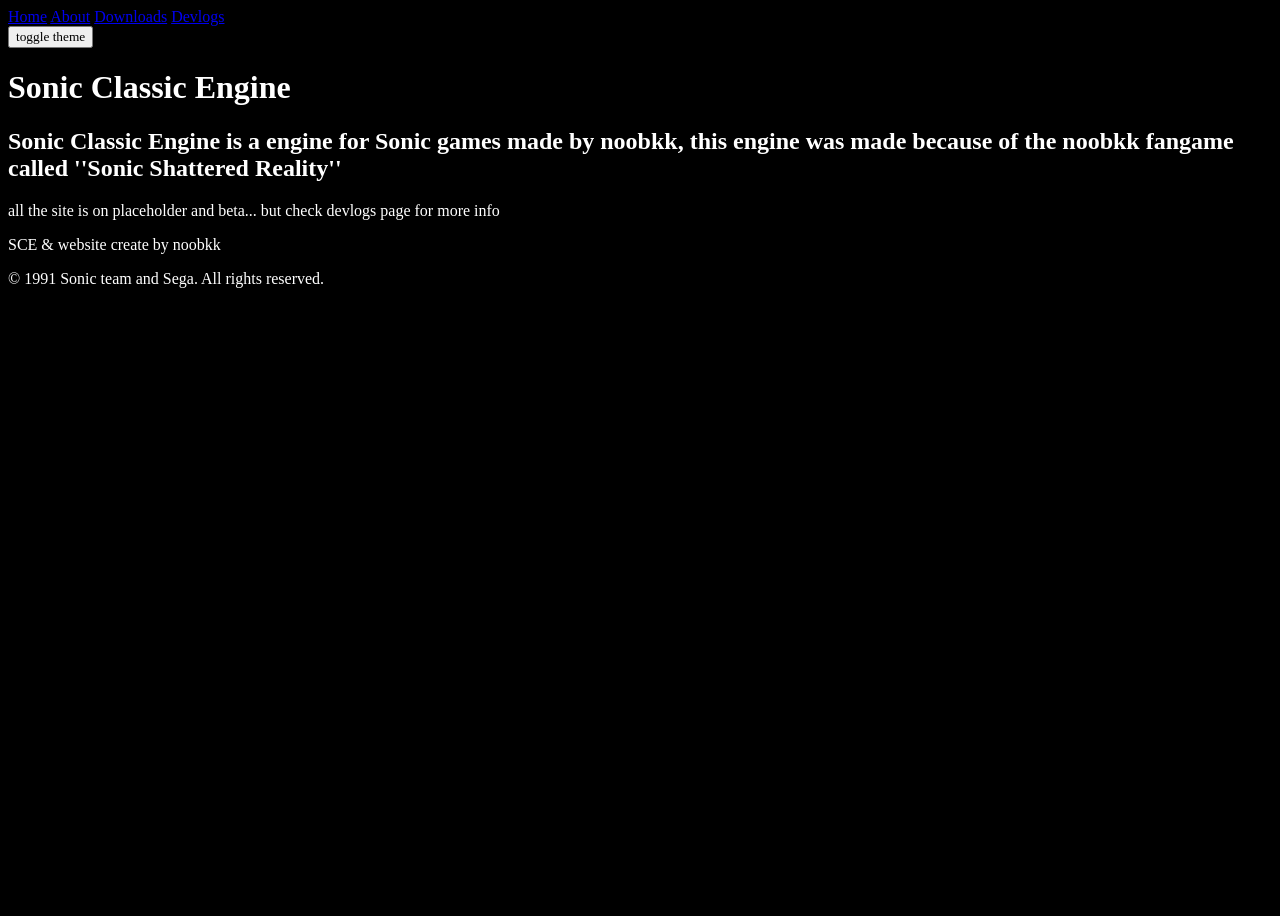
<file: index.html>
<!DOCTYPE html>
<html lang="en">
<head>
    <meta charset="UTF-8">
    <meta name="viewport" content="width=device-width, initial-scale=1.0">
    <title>Sonic Classic Engine</title>
    <link rel="stylesheet" href="styles.css">
    <link rel="icon" href="Assets/icos/webicon.ico">
</head>
<body>
    <nav class="menu">
        <a href="index.html">Home</a>
        <a href="about.html">About</a>
        <a href="download.html">Downloads</a>
        <a href="devlogs.html">Devlogs</a>
    </nav>
  <button id="colors"> toggle theme</button>

    <h1 class="title">Sonic Classic Engine</h1>
    
    <h2 class="description">
      <span> Sonic Classic Engine</span>
       is a engine for Sonic games made by noobkk, this engine was made because of the noobkk fangame called <span>''Sonic Shattered Reality''</span></h2>
       <p>all the site is on placeholder and beta... but check devlogs page for more info</p>    

    <footer class="footer">
      <p>SCE & website create by noobkk</p>
      <p>© 1991 <span>Sonic team</span> and <span>Sega.</span> All rights reserved.</p></footer>

    <script src="script.js"></script>
</body>
</html>
</file>
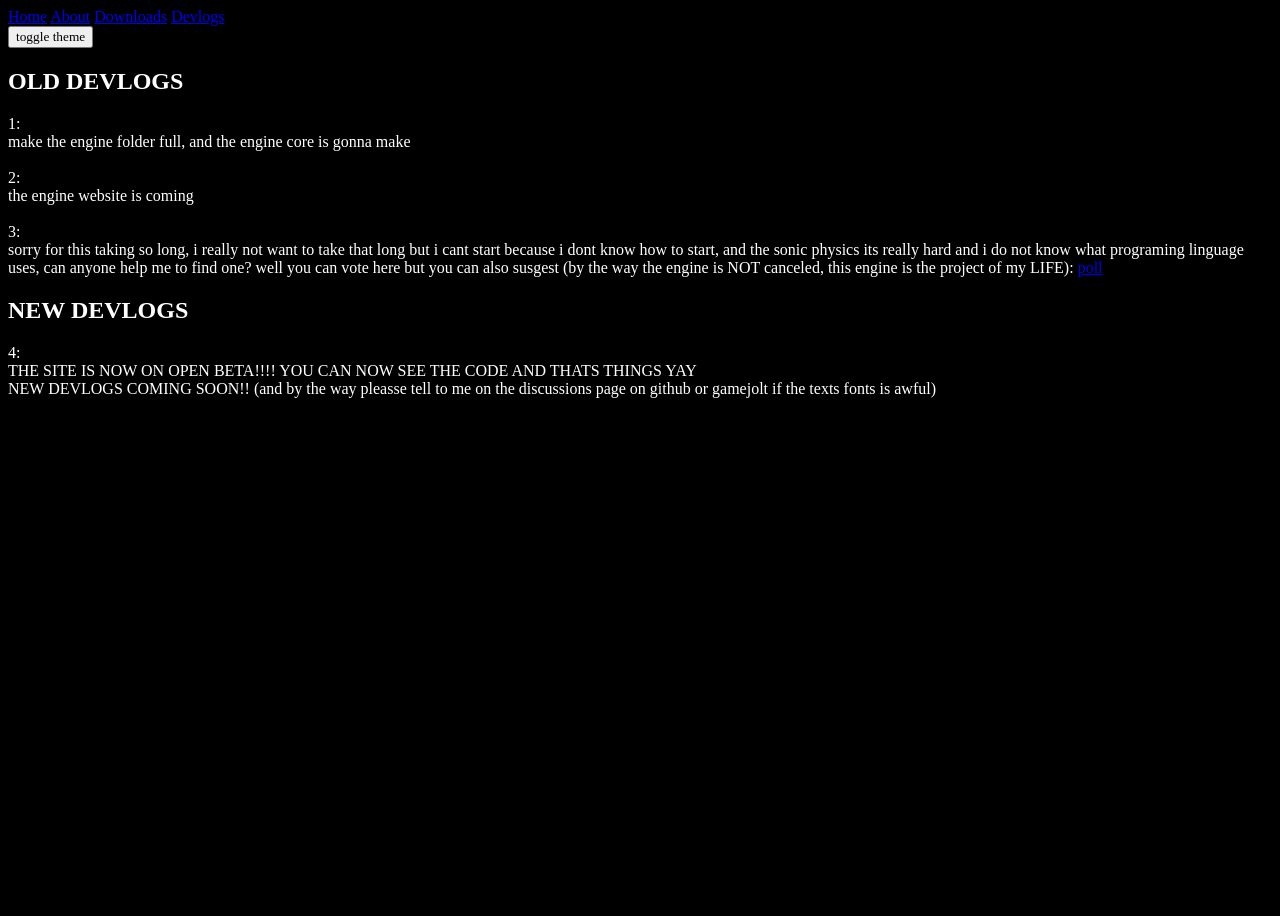
<file: devlogs.html>
<!DOCTYPE html>
<html lang="en">
<head>
    <meta charset="UTF-8">
    <meta name="viewport" content="width=device-width, initial-scale=1.0">
    <title>Sonic Classic Engine - Devlogs</title> <link rel="stylesheet" href="styles.css">
    <link rel="icon" href="Assets/icos/webicon.ico">
</head>
<body>
    <nav class="menu">
        <a href="index.html">Home</a>
        <a href="about.html">About</a>
        <a href="download.html">Downloads</a>
        <a href="devlogs.html">Devlogs</a>
    </nav>
    <button id="colors">toggle theme</button>
    
    <h2>OLD DEVLOGS</h2>
    <p>1:<br>
    make the engine folder full, and the engine core is gonna make
    <br><br>
    2:<br>
    the engine website is coming
    <br><br>
    3:<br>
    sorry for this taking so long,
    i really not want to take that long but i cant start because i dont know how to start,
    and the sonic physics its really hard and i do not know what programing linguage uses,
    can anyone help me to find one? well you can vote here but you can also susgest
    (by the way the engine is NOT canceled, this engine is the project of my LIFE):
    <a href="https://gamejolt.com/p/a-making-a-engine-from-scratch-and-i-need-to-know-what-programming-isi7fxwn">poll</a></p>
    
    <h2>NEW DEVLOGS</h2>
    <p>4:<br>
    THE SITE IS NOW ON OPEN BETA!!!! YOU CAN NOW SEE THE CODE AND THATS THINGS YAY<br>
    NEW DEVLOGS COMING SOON!!
    (and by the way pleasse tell to me on the discussions page on github or gamejolt if the texts fonts is awful)
    </p>

    <script src="script.js"></script>
</body>
</html>
</file>
<file: styles.css>
:root { 
  --color-back: #000000; 
  --color-text: #ffffff; 
} 

:root.light { 
  --color-back: #ffffff; 
  --color-text: #000000; 
} 

body { 
  background: var(--color-back);     
  color: var(--color-text);         
  transition: background 0.3s ease; 
  min-height: 100vh; 
}


h1, h2, #colors {
  font-family: 'NiseSegaSonic'
}
</file>
